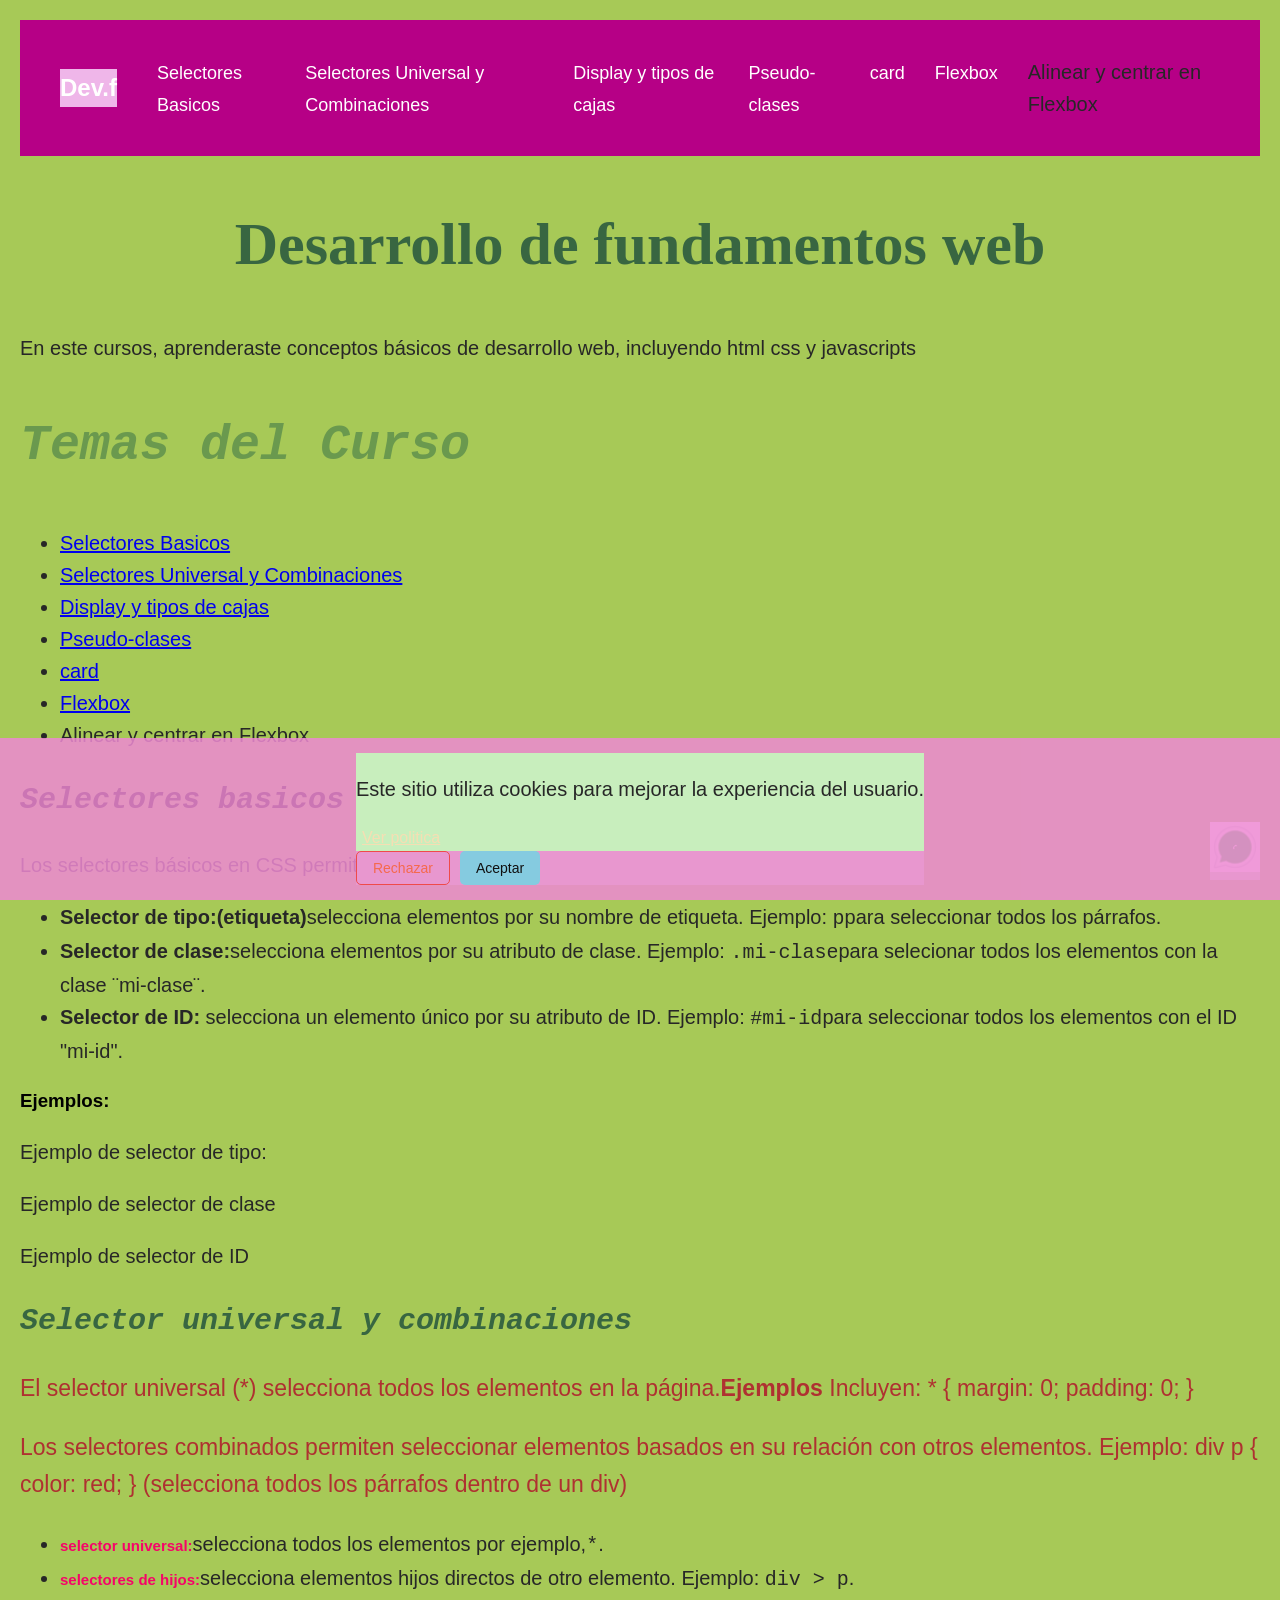
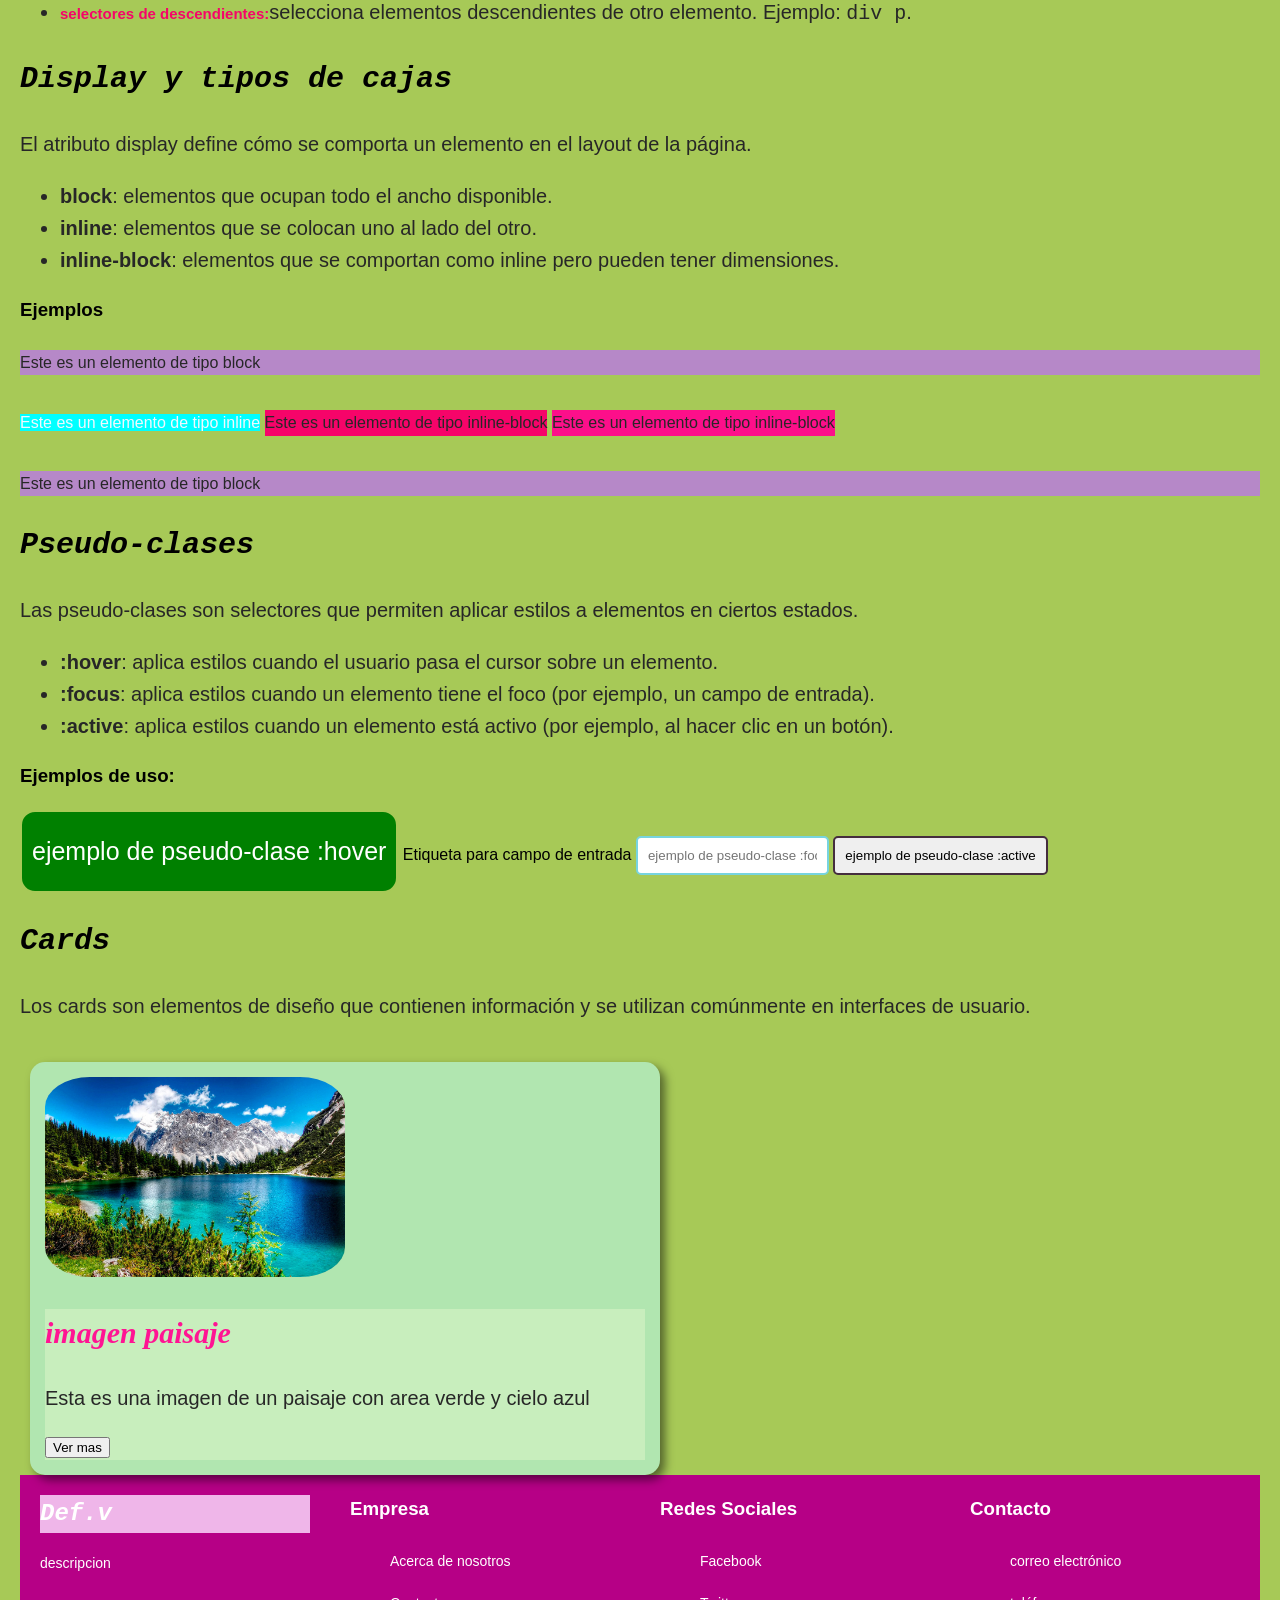
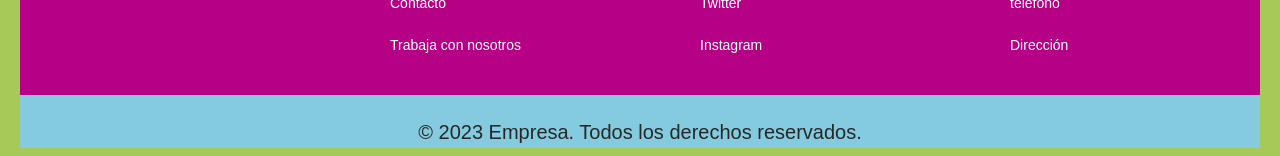
<file: index.html>
<!DOCTYPE html>
<html lang="en">
<head>
    <meta charset="UTF-8">
    <meta name="viewport" content="width=device-width, initial-scale=1.0">
    <title>Desarrollo de fundamentos web</title>
   <!--Forma 1 de agregar css-->
   <link rel="stylesheet" href="css/styles.css">
   <link rel="stylesheet" href="css/navbar.css">
   <!--Forma 2 de agregar css-->
    <style>
     h1 {
        color: #386641;
        font-size: 60px;

     }
     p {
        color: #272727;
        font-size: 20px;
     }
    </style>
</head>

<body>

<header>
     <nav class="navbar">
          <div class="logo">Dev.f</div>
          <ul class="nav-links">
               <li><a href="#selector_basico">Selectores Basicos</a></li>
               <li><a href="#selectores_universal_combinaciones">Selectores Universal y Combinaciones</a></li>
                <li><a href="#display_tipos_de_cajas">Display y tipos de cajas</a></li>
                <li><a href="#pseudo_clase">Pseudo-clases</a></li>
                <li><a href="#card">card</a></li>
                <li><a href="flexbox.html">Flexbox</a></li>
                <li><a href="flexbox2.html"></a>Alinear y centrar en Flexbox</li>
          </ul>
          <div class="hamburger">
               <span></span>
               <span></span>
               <span></span>
          </div>
     </nav>
</header>
     <main>
          <h1 class="letras-libreta-rayadas">Desarrollo de fundamentos web</h1>
          <p>En este cursos, aprenderaste conceptos básicos de desarrollo web, incluyendo html css y javascripts</p>
     
     
          <!--Forma 3 de agregar css-->
          <h2 style="color:#6a994e; font-size: 50px;">Temas del Curso</h2>
          <ul>
          <li><a href="#selector_basico">Selectores Basicos</a></li>
          <li><a href="#selectores_universal_combinaciones">Selectores Universal y Combinaciones</a></li>
               <li><a href="#display_tipos_de_cajas">Display y tipos de cajas</a></li>
               <li><a href="#pseudo_clase">Pseudo-clases</a></li>
               <li><a href="#card">card</a></li>
               <li><a href="flexbox.html">Flexbox</a></li>
               <li><a href="flexbox2.html"></a>Alinear y centrar en Flexbox</li>
          </ul>
          <section id="selector_basico">
               <h2>Selectores basicos</h2>
               <p>Los selectores básicos en CSS permiten seleccionar elementos HTML para aplicarles estilos.</p>
               <ul>
                    <li><strong>Selector de tipo:(etiqueta)</strong>selecciona elementos por su nombre de etiqueta. Ejemplo: <code>p</code>para seleccionar todos los párrafos.</li>
                    <li><strong>Selector de clase:</strong>selecciona elementos por su atributo de clase. Ejemplo: <code>.mi-clase</code>para selecionar todos los elementos con la clase ¨mi-clase¨.</li>
                    <li><strong>Selector de ID:</strong> selecciona un elemento único por su atributo de ID. Ejemplo: <code>#mi-id</code>para seleccionar todos los elementos con el ID "mi-id".</li>
               </ul>
               <h3>Ejemplos:</h3>
               <p>Ejemplo de selector de tipo:</p>
               <p class="class_selector">Ejemplo de selector de clase</p>
               <p id="id_selector">Ejemplo de selector de ID</p>
          </section>
          <section id="selectores_universal_combinaciones">
               <h2>Selector universal y combinaciones</h2>
               <p>El selector universal (*) selecciona todos los elementos en la página.<strong>Ejemplos</strong> Incluyen: * { margin: 0; padding: 0; }</p>
               <p>Los selectores combinados permiten seleccionar elementos basados en su relación con otros elementos. Ejemplo: div p { color: red; } (selecciona todos los párrafos dentro de un div)</p>
               <ul>
                    <li><strong>selector universal:</strong>selecciona todos los elementos por ejemplo,<code>*</code>.</li>
                    <li><strong>selectores de hijos:</strong>selecciona elementos hijos directos de otro elemento. Ejemplo: <code>div > p</code>.</li>
                    <li><strong>selectores de descendientes:</strong>selecciona elementos descendientes de otro elemento. Ejemplo: <code>div p</code>.</li>
               </ul>
          </section>

          <section id="display_tipos_de_cajas">
               <h2>Display y tipos de cajas</h2>
               <p>El atributo display define cómo se comporta un elemento en el layout de la página.</p>
               <ul>
                    <li><strong>block</strong>: elementos que ocupan todo el ancho disponible.</li>
                    <li><strong>inline</strong>: elementos que se colocan uno al lado del otro.</li>
                    <li><strong>inline-block</strong>: elementos que se comportan como inline pero pueden tener dimensiones.</li>
               </ul>
               <h3>Ejemplos</h3>
               <div class="display_block">Este es un elemento de tipo block</div>
               <span class="display_inline">Este es un elemento de tipo inline</span>
               <div class="display_inline-block">Este es un elemento de tipo inline-block</div>
               <div class="display_inline-block_2">Este es un elemento de tipo inline-block</div>
               <div class="display_block">Este es un elemento de tipo block</div>
               
          </section>
          <section id="pseudo_clase">
               <h2>Pseudo-clases</h2>
               <p>Las pseudo-clases son selectores que permiten aplicar estilos a elementos en ciertos estados.</p>
               <ul>
                    <li><strong>:hover</strong>: aplica estilos cuando el usuario pasa el cursor sobre un elemento.</li>
                    <li><strong>:focus</strong>: aplica estilos cuando un elemento tiene el foco (por ejemplo, un campo de entrada).</li>
                    <li><strong>:active</strong>: aplica estilos cuando un elemento está activo (por ejemplo, al hacer clic en un botón).</li>
               </ul>
               <h3>Ejemplos de uso:</h3>
               <button class="pseudo_hover">ejemplo de pseudo-clase :hover</button>
               <label for="input-focus">Etiqueta para campo de entrada</label>
               <input type="text" id="input-focus" class="pseudo_focus" placeholder="ejemplo de pseudo-clase :focus">
               <button class="pseudo_active">ejemplo de pseudo-clase :active</button>
               </section>
               <section id="card">
               <h2>Cards</h2>
               <p>Los cards son elementos de diseño que contienen información y se utilizan comúnmente en interfaces de usuario.</p>
               <div class="card">
                    <img src="img/paisaje.jpg" alt="paisaje area verde" class="card_image" >
                    <div class="card-body ">
                         <h2 class="letras-libreta-rayadas" style="color: deeppink;">imagen paisaje</h2>
                         <p>Esta es una imagen de un paisaje con area verde y cielo azul</p>
                         <button class="card-button" onclick="alert('Ver más')">Ver mas</button>
                    </div>
                         <div class="whatsapp">
                         <img src="img/whatsapp.gif" alt="whatsapp" class="whatsapp_image">
                         </div>
               </div>
          </section> 
     </main>
      <!--Cookie Banner-->
      <div class="cookie-banner" id="cookieBanner" role="dialog" aria-live="polite" aria-live="cookie-banner">
          <div class="cooki-content">
               <p>Este sitio utiliza cookies para mejorar la experiencia del usuario.</p>
               <a href="#" class="cookie-link">Ver politica</a>

               <div class="cookie-action">
                    <button class="cookie-btn cookie-btn-ghost" id="cookieReject">Rechazar</button>
                    <button class="cookie-btn cookie-btn-primary" id="cookieAccept">Aceptar</button>
               </div>
          </div>
      </div>
     

          <footer class="footer">
               <div class="footer-container">
                    <div class="footer-section">
                         <h2 class="logo">Def.v</h2>
                         <p>descripcion</p>
                    </div>
                    <div class="footer-section">
                         <h3>Empresa</h3>
                         <ul>
                              <li><a href="#">Acerca de nosotros</a></li>
                              <li><a href="#">Contacto</a></li>
                              <li><a href="#">Trabaja con nosotros</a></li>
                         </ul>
                    </div>
                    <div class="footer-section">
                         <h3>Redes Sociales</h3>
                         <ul>
                              <li><a href="#">Facebook</a></li>
                              <li><a href="#">Twitter</a></li>
                              <li><a href="#">Instagram</a></li>
                         </ul>
                    </div>
                    <div class="footer-section">
                         <h3>Contacto</h3>
                         <ul>
                              <li><a href="mailto:info@empresa.com">correo electrónico</a></li>
                              <li><a href="tel:+521234567890">teléfono</a></li>
                              <li><a href="#">Dirección</a></li>
                         </ul>
                    </div>
               </div>
               <div class="footer-button">
                    <p>&copy; 2023 Empresa. Todos los derechos reservados.</p>
               </div>
          </footer>

          <script src="js/scritps.js"></script>
     

</body>
</html>
</file>
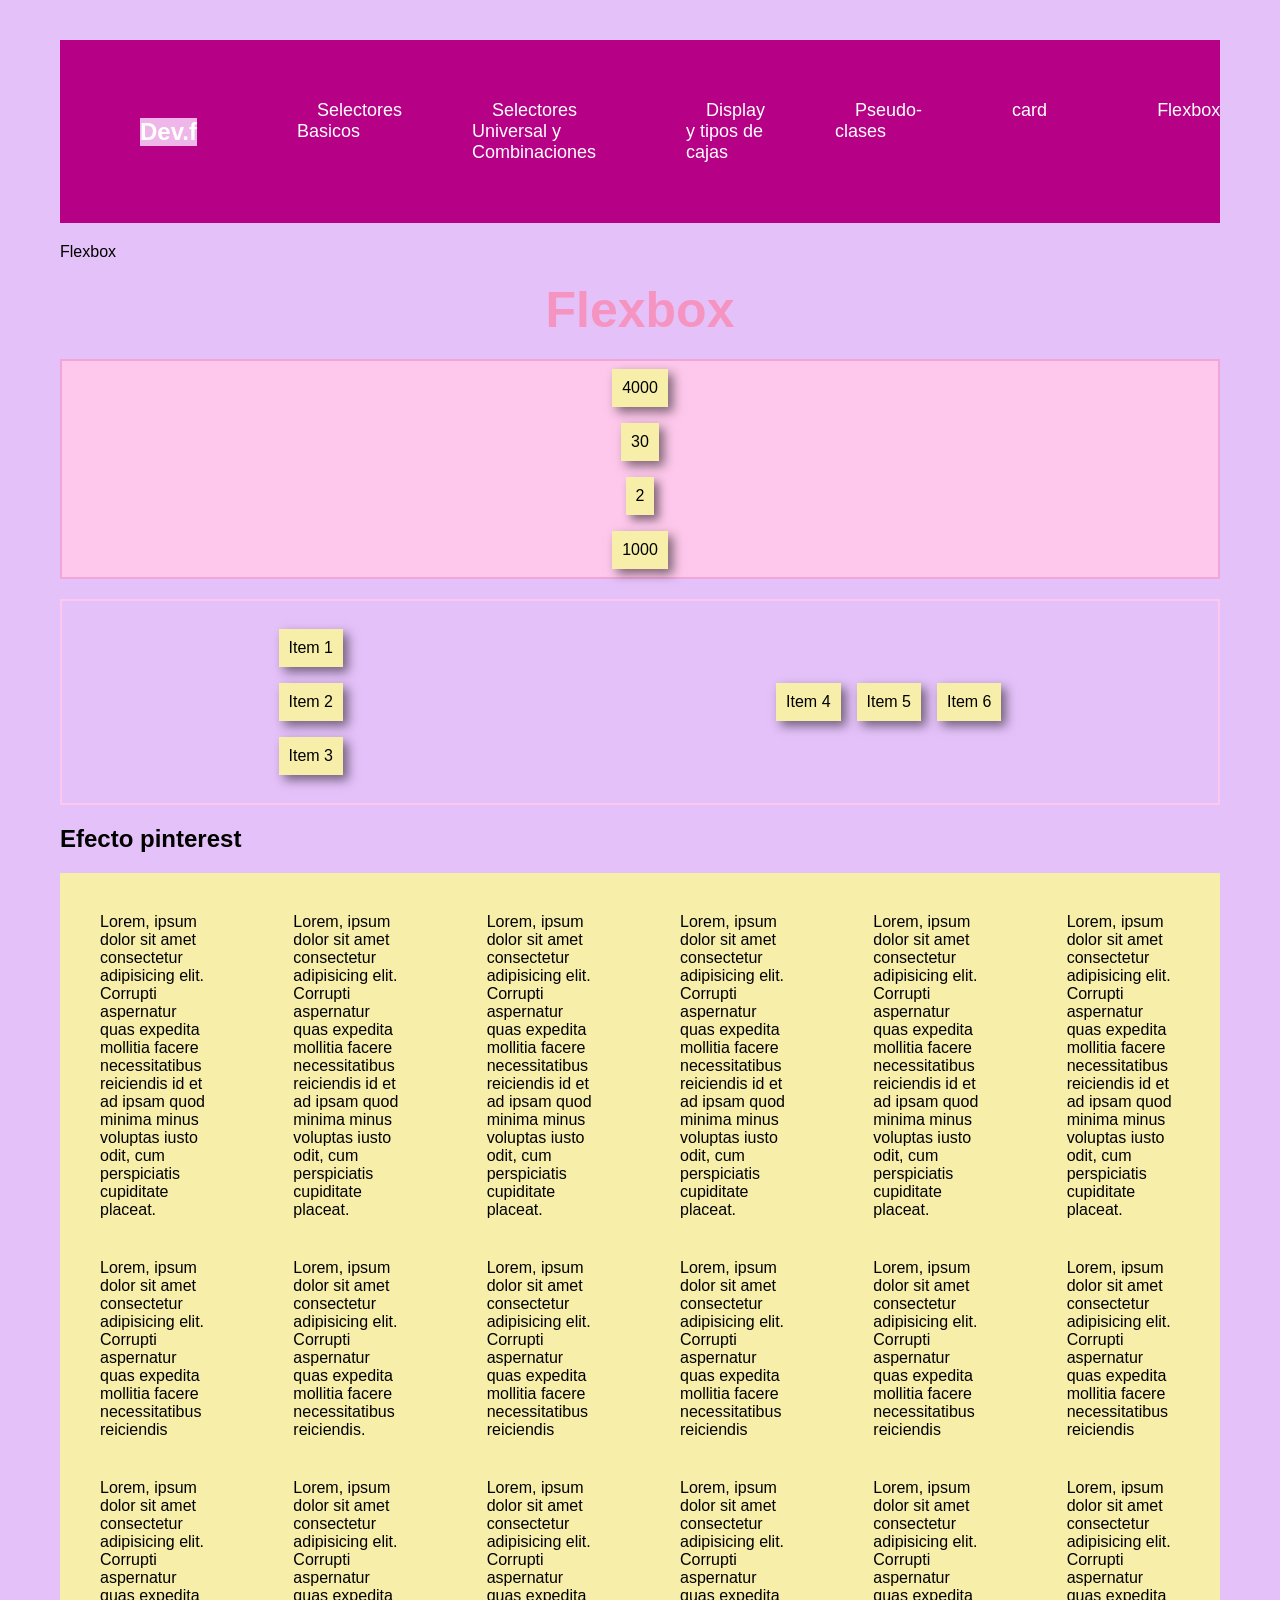
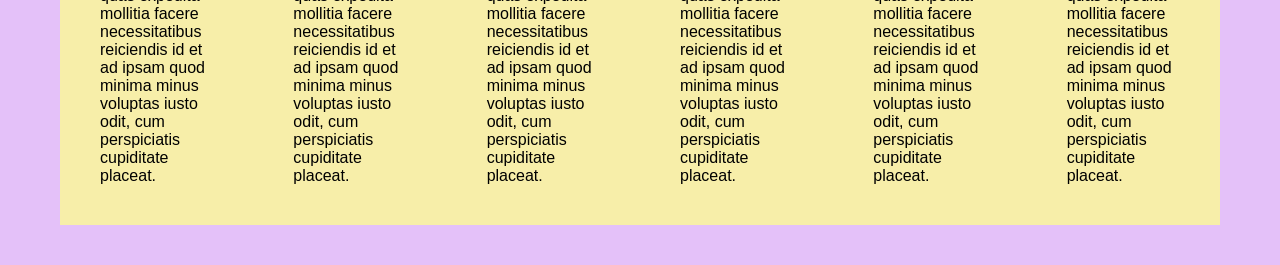
<file: flexbox.html>
<!DOCTYPE html>
<html lang="en">
<head>
    <meta charset="UTF-8">
    <meta name="viewport" content="width=device-width, initial-scale=1.0">
    <title>Flexbox</title>
    <link rel="stylesheet" href="css/flexbox.css">
    <link rel="stylesheet" href="css/navbar.css">
</head>
<body>


<header>
     <nav class="navbar">
          <div class="logo">Dev.f</div>
          <ul class="nav-links">
               <li><a href="#selector_basico">Selectores Basicos</a></li>
               <li><a href="#selectores_universal_combinaciones">Selectores Universal y Combinaciones</a></li>
                <li><a href="#display_tipos_de_cajas">Display y tipos de cajas</a></li>
                <li><a href="#pseudo_clase">Pseudo-clases</a></li>
                <li><a href="#card">card</a></li>
                <li><a href="flexbox.html">Flexbox</a></li>
                <li><a href="flexbox2.html"></a>Alinear y centrar en Flexbox</li>
          </ul>
          <div class="hamburger">
               <span></span>
               <span></span>
               <span></span>
          </div>
     </nav>
</header>

    <section id="flexbox.html">Flexbox</section>
        <div class="flexbox.html"></div>
    <h1>Flexbox</h1>
    <div class="flex-container">
        
        <div class="flex-item">1000</div>
        <div class="flex-item">2</div>
        <div class="flex-item">30</div>
        <div class="flex-item">4000</div>
    </div>

    <div class="container">
        <div class="subcontainer">
            <div class="flex-item">Item 1</div>
            <div class="flex-item">Item 2</div>
            <div class="flex-item">Item 3</div>
        </div>
   
    
            <div class="subcontainer2">
                <div class="flex-item">Item 4</div>
                <div class="flex-item">Item 5</div>
                <div class="flex-item">Item 6</div>
            </div>
     </div>

     <h2>Efecto pinterest</h2>
     <div class="pinterest">
        
            <div class="column">
                <div class="box">Lorem, ipsum dolor sit amet consectetur adipisicing elit. Corrupti aspernatur quas expedita mollitia facere necessitatibus reiciendis id et ad ipsam quod minima minus voluptas iusto odit, cum perspiciatis cupiditate placeat.</div>
                <div class="box">Lorem, ipsum dolor sit amet consectetur adipisicing elit. Corrupti aspernatur quas expedita mollitia facere necessitatibus reiciendis </div>
                <div class="box">Lorem, ipsum dolor sit amet consectetur adipisicing elit. Corrupti aspernatur quas expedita mollitia facere necessitatibus reiciendis id et ad ipsam quod minima minus voluptas iusto odit, cum perspiciatis cupiditate placeat.</div>
            </div>
            <div class="column">
                <div class="box">Lorem, ipsum dolor sit amet consectetur adipisicing elit. Corrupti aspernatur quas expedita mollitia facere necessitatibus reiciendis id et ad ipsam quod minima minus voluptas iusto odit, cum perspiciatis cupiditate placeat.</div>
                <div class="box">Lorem, ipsum dolor sit amet consectetur adipisicing elit. Corrupti aspernatur quas expedita mollitia facere necessitatibus reiciendis.</div>
                <div class="box">Lorem, ipsum dolor sit amet consectetur adipisicing elit. Corrupti aspernatur quas expedita mollitia facere necessitatibus reiciendis id et ad ipsam quod minima minus voluptas iusto odit, cum perspiciatis cupiditate placeat.</div>
            </div>
             <div class="column">
                <div class="box">Lorem, ipsum dolor sit amet consectetur adipisicing elit. Corrupti aspernatur quas expedita mollitia facere necessitatibus reiciendis id et ad ipsam quod minima minus voluptas iusto odit, cum perspiciatis cupiditate placeat.</div>
                <div class="box">Lorem, ipsum dolor sit amet consectetur adipisicing elit. Corrupti aspernatur quas expedita mollitia facere necessitatibus reiciendis</div>
                <div class="box">Lorem, ipsum dolor sit amet consectetur adipisicing elit. Corrupti aspernatur quas expedita mollitia facere necessitatibus reiciendis id et ad ipsam quod minima minus voluptas iusto odit, cum perspiciatis cupiditate placeat.</div>
            </div>
             <div class="column">
                <div class="box">Lorem, ipsum dolor sit amet consectetur adipisicing elit. Corrupti aspernatur quas expedita mollitia facere necessitatibus reiciendis id et ad ipsam quod minima minus voluptas iusto odit, cum perspiciatis cupiditate placeat.</div>
                <div class="box">Lorem, ipsum dolor sit amet consectetur adipisicing elit. Corrupti aspernatur quas expedita mollitia facere necessitatibus reiciendis</div>
                <div class="box">Lorem, ipsum dolor sit amet consectetur adipisicing elit. Corrupti aspernatur quas expedita mollitia facere necessitatibus reiciendis id et ad ipsam quod minima minus voluptas iusto odit, cum perspiciatis cupiditate placeat.</div>
            </div>
             <div class="column">
                <div class="box">Lorem, ipsum dolor sit amet consectetur adipisicing elit. Corrupti aspernatur quas expedita mollitia facere necessitatibus reiciendis id et ad ipsam quod minima minus voluptas iusto odit, cum perspiciatis cupiditate placeat.</div>
                <div class="box">Lorem, ipsum dolor sit amet consectetur adipisicing elit. Corrupti aspernatur quas expedita mollitia facere necessitatibus reiciendis</div>
                <div class="box">Lorem, ipsum dolor sit amet consectetur adipisicing elit. Corrupti aspernatur quas expedita mollitia facere necessitatibus reiciendis id et ad ipsam quod minima minus voluptas iusto odit, cum perspiciatis cupiditate placeat.</div>
            </div>
             <div class="column">
                <div class="box">Lorem, ipsum dolor sit amet consectetur adipisicing elit. Corrupti aspernatur quas expedita mollitia facere necessitatibus reiciendis id et ad ipsam quod minima minus voluptas iusto odit, cum perspiciatis cupiditate placeat.</div>
                <div class="box">Lorem, ipsum dolor sit amet consectetur adipisicing elit. Corrupti aspernatur quas expedita mollitia facere necessitatibus reiciendis</div>
                <div class="box">Lorem, ipsum dolor sit amet consectetur adipisicing elit. Corrupti aspernatur quas expedita mollitia facere necessitatibus reiciendis id et ad ipsam quod minima minus voluptas iusto odit, cum perspiciatis cupiditate placeat.</div>
            </div>
     </div>
     <script src="js/scritps.js"></script>
</body>
</html>
</body>
</html>
</file>
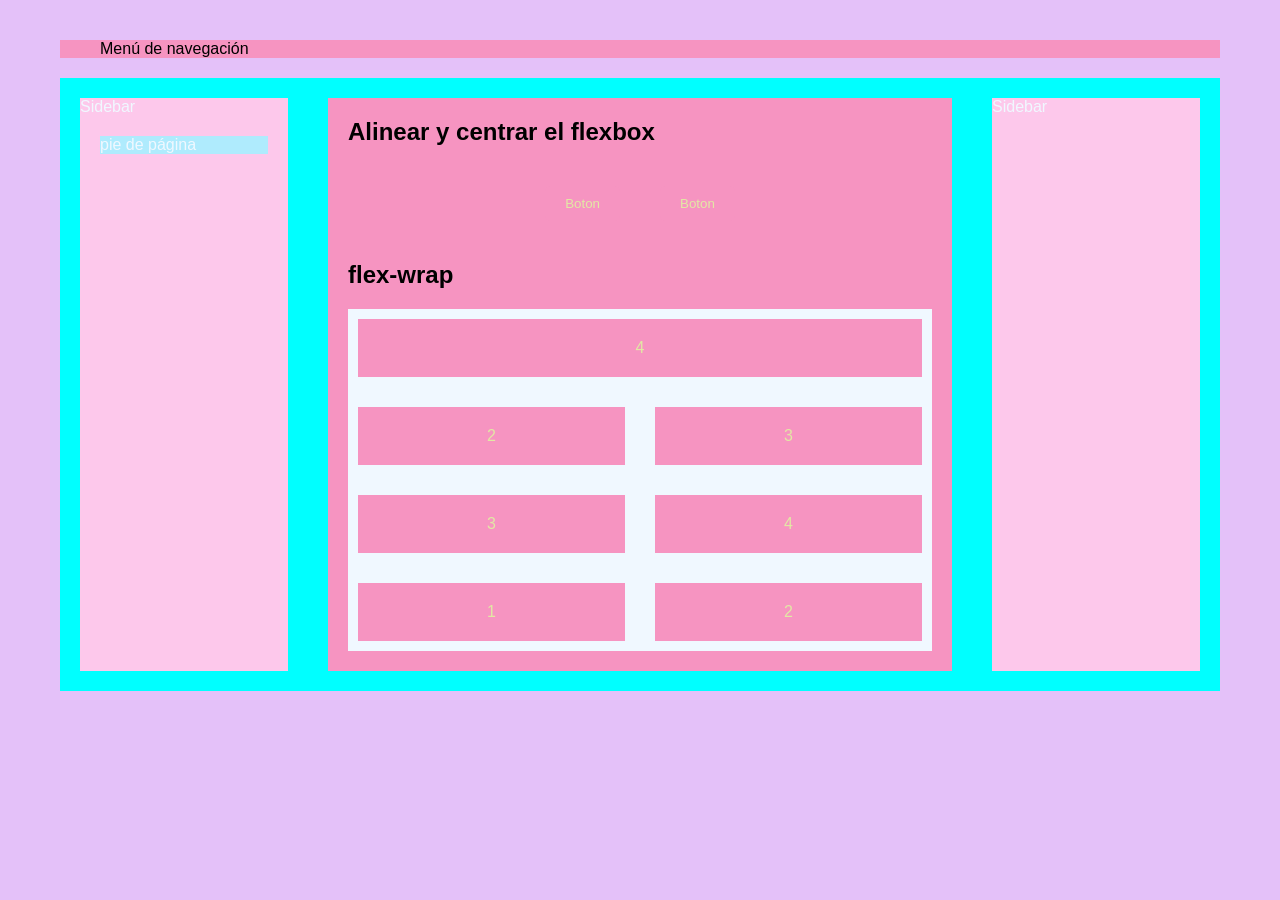
<file: flexbox2.html>
<!DOCTYPE html>
<html lang="es">
<head>
    <meta charset="UTF-8">
    <meta name="viewport" content="width=device-width, initial-scale=1.0">
    <title>Alinear y centrar el flexbox</title>
    <link rel="stylesheet" href="css/flexbox2.css">
</head>
<body>
    <header>
        <nav>
            <p>Menú de navegación</p>
        </nav>
    </header>
    <main>
        <aside>Sidebar
            <footer> pie de página</footer>
        </aside>
        <section>
            <h1>Alinear y centrar el flexbox</h1>
            <div class="btn">
                <button>Boton</button>
                <button>Boton</button>
            </div>
            <h2>flex-wrap</h2>
            <div class="container">
                <div class="box">1</div>
                <div class="box">2</div>
                <div class="box">3</div>
                <div class="box">4</div>
                <div class="box">2</div>
                <div class="box">3</div>
                <div class="box">4</div>
            </div>
        </section>
        <aside>Sidebar</aside>
    </main>
</body>
</html>
</file>
<file: css/styles.css>
body {
    line-height: 1.6;
    margin: 20px;
    background-color: #a7c957;
    font-family: Arial, sans-serif;
}
/*selector de clase*/
.class-selector {
    color: #b688c8;
    font-size: 40px;
    font-weight: bold;
}
/*selector por ID*/
#id-selector {
    color: #272727;
    font-size: 35px;
    font-style: italic;
}
/*combinacion de selectores*/
#selectores_universal_combinaciones{
    color: #386641;
    font-size: 25px;
}

#selectores_universal_combinaciones p {
    color: #af3131;
    font-size: 23px;
}
#selectores_universal_combinaciones ul li strong {
    color: #f60469;
    font-size: 15px;
}
/*si tienes una coma no son selectores de combinacion,  es un selector multiple*/
p, li {
    color: #272727;
    font-size: 20px;
}

.display_block {
    margin: 25px 0 25px 0;
    display: block;
  background-color: #b688c8;
  
}
.display_inline {
    margin: 25px 0 25px 0;
    display: inline;
    background-color: aqua;
    color: aliceblue;
    
} 
.display_inline-block {
    margin: 10px 0 10px 0;
    display: inline-block;
    background-color: #f60469;
}
.display_inline-block_2 {
    margin: 10px 0 10px 0;
    display: inline-block;
    background-color: #fd0f8a;
}
.pseudo_hover {
    background-color: green;
    color: #fff;
    border-radius: 15px;
    border: #a7c957 solid 2px;
    font-size: 25px;
    padding: 25px 10px 25px 10px;

}
.pseudo_hover:hover {
    background-color: #a7c957;
    color: #386641;
    border: #386641 solid 2px;
    font-size: 25px;
    
}
.pseudo_focus {
    padding: 10px;
    border-radius: 5px;
    border: #77d4df solid 2px;
    
    

}.pseudo_focus:focus {
    background-color: #8a5d81;
    border: #eb9eda solid 2px;
    
    
}
.pseudo_active {
    padding: 10px;
    border-radius: 5px;
    border: #452e3e solid 2px;
    background-color: rgbargba(255, 0, 0, 0.518);
    
}.pseudo_active:active {
    background-color: #8a5d81;
    border: #eb9eda solid 2px;
    
}
/*PROPIEDADES BASICAS DE TEXTO
p{
    text-align: justify;/* se alinea el textoi dependiendo del valor que se le asigne
    text-decoration: underline;/*subraya el texto tambien `puede ser line-trough para tachar el texto o overline para poner una linea encima del texto
    text-decoration: uppercase;/*transforma el texto a mayusculas tambien puede ser lowercase para minusculas o capitalize para poner la primera letra de cada palabra en mayuscula
letter-spacing: 2px;/*espacio entre letras
word-spacing: 10px;/*espacio entre palabras
}*/
/*propiedades basica de fuente*/
h2 {
    font-family: 'Courier New', Courier, monospace;/*cambia el tipo de letra*/
    font-size: 30px;/*cambia el tamaño de la letra*/
    font-weight: bold;/*cambia el grosor de la letra tambien puede ser normal o light*/
    font-style: italic;/*cambia el estilo de la letra tambien puede ser normal o oblique*/
}
/*propiedades basicas de color*/
div {
    color: #272727;/*cambia el color del texto*/
    background-color: #c8eebd;/*cambia el color de fondo del elemento*/
}
h1 {
    color: #6a994e;
    text-align: center;
    font-weight: bold;
}
.card_image {
    width: 50%;

    border-radius: 15%;/*redondea las esquinas de la imagen*/
}
/*las unidades de medida pueden ser absolutas o relativas, las absolutas son 
px, cm, mm, in, pt y pc, mientras que las relativas son em, rem, %, vw y vh*/
.card {
    position: relative;/*permite posicionar elementos dentro de la card de forma absoluta*/
    top: 10px;/*mueve la card 10px hacia abajo*/
    width: 600px;
    display: inline-block;
    background-color: #b1e6b0;
    border-radius: 15px;
    margin: 10px ;/*centra la card horizontalmente*/
    /*margenes que soloocupan una linea de codigo
    margin-top: 15px;
    margin-bottom: 30px;
    margin-left: 45px;
    margin-right: 60px;*/
    /*marguen todo en una linea de codigo*/
    /*margin: 15px 60px 30px 45px; */
    /* margin: 15px 30px 45px 60px;margin: 15px 30px; si el margen superior e inferior son iguales y el margen izquierdo y derecho son iguales se puede escribir de esta forma*/
    /*margin: 15px 60px;si todos los margenes son iguales se puede escribir de esta forma*/
    padding: 15px;/*espacio entre el contenido de la card y el borde de la card*/
    box-shadow: 5px 5px 10px rgba(0, 0, 0, 0.5);/*sombra de la card*/
}
.card_body {
    padding: 10px;
}
.card_body h3 {
    color: #272727 !important;/*el !important hace que esta propiedad tenga prioridad sobre cualquier otra propiedad que se le asigne a este elemento*/
    font-size: 25px;
    font-family: 'Courier New', Courier, monospace;
    font-weight: bold;
    text-align: center;
}
.card_body p {
    color: #272727;
    font-size: 20px;
    font-family: 'Courier New', Courier, monospace;
    text-align: justify;
}
.letras-libreta-rayadas {
    font-family: 'serin', cursive !important;
   
}
.whatsapp {
    position: fixed;
    bottom: 20px;
    right: 20px;
   
}
.whatsapp_image {
    width: 50px;
    cursor: pointer;
    
}
/*ejemplo de whatsapp-image sticky*/
/*sticky es una posicion intermedia entre relative y fixed, se comporta como relative hasta que el elemento llega a un punto especifico en la pantalla, luego se comporta como fixed*/
/*.whatsapp {
    position: sticky;
    bottom: 20px;
    right: 20px;
   
}
</file>
<file: css/navbar.css>
.navbar {
    display: flex;
    justify-content: space-between;
    align-items: center;
    padding: 20px 40px;
    color: white !important;
}
header {
    background-color: #b60086 !important;
    
}
.logo {
    font-size: 24px;
    font-weight: bold;
    background-color: #efb6e9  !important;/*no es necesario pero para que se vea el cambio de color en el header y el logo, ya que el header tiene un color de fondo y el logo es un texto dentro del header, al poner el mismo color de fondo en el logo se ve como si no tuviera color de fondo, pero al poner un color diferente se ve claramente que el logo tiene un color de fondo diferente al del header.*/
     color: white !important;
}

.nav-links {
    list-style: none;
    display: flex;
    gap: 30px;
}
.nav-links a {
    color: white !important;
    text-decoration: none;
    font-size: 18px;
    transition: 0.3s;
}
.nav-links a:hover {
    color: #e61313 !important; 
    font-size: 22px;
}
.hamburger {
    display: none;
    flex-direction: column;
    cursor: pointer;
    gap: 5px;
    background-color: #78c6e7 !important;
}
.hamburger span {
    width: 25px;
    height: 3px;
    background: white !important;
    border-radius: 2px;
    transition: 0.3s;
    margin: 4px 0;
}
@media (max-width: 768px) {
    .nav-links {
        position: absolute;
        top: 70px;
        right: 0;
        background: #78c6e7 !important;
        flex-direction: column;
        width: 200px;
        height: calc(100vh - 70px);
        padding-top: 20px;
        transform: translateX(100%);
        transition:  0.3s;
    }
    .nav-links.active {
        transform: translateX(0);
    }
    .hamburger {
        display: flex;
    }

   } 
   .footer{
     background-color: #b60086 !important;
     color: white !important;
     padding: 50px 20px 20 px;
    }
    .footer-container {
        background-color: #b60086 !important;
        max-width: 1200px;
        margin: 0 auto;
        display: flex;justify-content: space-between;
        gap: 40px;
        flex-wrap: wrap; 
    }
    .footer-section {
        flex: 1;
        min-width: 200px;
        background-color: #b60086 !important;
    }
    .footer-section h2, .footer-section h3 {
        color: white;
        margin-bottom: 20px;
    }
    .footer-section p {
        color: white  !important;
     line-height: 1.5;
     font-size: 14px;
    }
    .footer-section ul {
        list-style: none;
    } .footer-section ul li {
        margin-bottom: 10px;
    }
    .footer-section a {
    color: white !important;
    text-decoration: none;
    font-size: 14px;
    transition: 0.3s;
}   
.fooyter-section a:hover {
    color: #e61313 !important; 
    font-size: 16px;
}
.footer-button{
    border-top: 1px solid #85cbe0 !important;
    text-align: center;
    margin-top: 20px;
    color: white !important;
    font-size: 14px;
    background-color:#85cbe0 !important; ;
} 
@media (max-width: 768px) {
    .footer-container {
        flex-direction: column;
        align-items: center;
    }
    .footer-section {
        max-width: 400px;
        text-align: center;
    }
}
.cookie-banner {
    position: fixed;
    bottom: 0;
    left: 0;
    right: 0;
   z-index: 9999;
   padding: 15px;
   display: flex;
   justify-content: center; 
   pointer-events: none; 



    background-color: #ee89d3da!important;
    color: white !important;
    
}
.cookie-content {
    width: min(1100px, 100%);
    pointer-events: auto;
    background-color: #ee89d3da;
    color: white !important;
    border: 1px solid #ee89d3da;
    border-radius: 15px;
    padding: 16px 18px;
    display: flex;
    align-items: center;
    justify-content: space-between;
    gap: 16px !important;
    box-shadow: 0 10px 30px rgba(0, 0, 0, 0.35);
}
.cookie-content p {
    margin: 0;
    font-size: 14px;
    line-height: 1.4;
    color: white;
}
.cookie-link {
    text-decoration: underline;
    color: wheat !important;
    margin-left: 6px;

}
.cookie-action {
   display: flex;
   gap: 10px;
   flex-shrink: 0;
   background-color: #ee89d3da;

}
.cookie-btn {
    padding: 8px 16px;
    border: none;
    border-radius: 5px;
    cursor: pointer;
    font-size: 14px;
    transition: background-color 0.3s ease;
}
.cookie-btn:active {
transform: scale(.95);
}

.cookie-btn-primary {
    background-color: #85cbe0 !important;
    color: #111;
}
.cookie-btn-ghost {
    background-color: transparent;
    color: #f5694d !important;
    border: 1px solid #ef4a4a !important;
}
.cookie-btn-ghost:hover {
    background-color: #ef4a4a !important;
    color: white !important;
    opacity: 1;
}
@media (max-width: 768px) {
    .cookie-content {
        flex-direction: column;
        align-items: stretch;
    }
    .cookie-action {
        width: 100%;
        
    }
        .cookie-btn {
        width: 100%;
     
    }
}
</file>
<file: css/flexbox.css>
* {
    font-family: 'Segoe UI', Tahoma, Geneva, Verdana, sans-serif;
    margin: 20px;
}
body {
    background-color: #e4c1f9;
}
h1 {
    color: #f694c1;
    font-size: 50px;
    font-weight: bold;
    text-align: center;
}
.flex-container {
    background-color: #fdc8eb;
    border: 2px solid #f1a6d8;
    display: flex;
    flex-direction: column-reverse;
    align-items: center;
    justify-content: center;
}
.flex-item {
    background-color: #f7eea9;
    margin: 8px;
    padding: 10px;
    box-shadow: 5px 5px 10px rgba(0, 0, 0, 0.5);
    
}

.container{

    border: 2px solid #fdc8eb;
    display: flex;
    flex-direction: row;
     justify-content: space-around;
    align-items: center;
   
}

.subcontainer{
    display: flex;
    flex-direction: column;
    justify-content: space-between;
    align-items: center;
}
.subcontainer2{
    display: flex;
    flex-direction: row;

    align-items: center;
}
.pinterest{
    background-color: #f7eea9;
    display: flex;
    flex-direction: row;
    align-items: center;
}
.column{
    display: flex;
    flex-direction: column;
    align-items: center;
}
</file>
<file: css/flexbox2.css>
* {
    font-family: arial, sans-serif;
    margin: 20px;
}
body {
    background-color: #e4c1f9;
}
main {
    display: flex;
    background-color: aqua;
}
header{
    background-color: #f694c1;
    
}
section {
  flex: 3;
    background-color: #f694c1;
}
aside {
    flex: 1;
    background-color: #fdc8eb;
    color: aliceblue;
    
}   
footer {
    background-color: #afebfd;
}
.btn {
    display: flex;
    justify-content: center;
    align-items: center;
}
button {
    background-color: #f694c1;
    color: #e2e8a4;
    border: none;
    padding: 10px 20px;
    border-radius: 5px;
    cursor: pointer;
}
button:hover {
    background-color: #be7ea8;
    color: #e2e8a4;
}
/*flex-wrap*/
.container {
    background-color: aliceblue;
    display: flex;
    flex-wrap: wrap-reverse;
    gap: 10px;
}
.box {
    flex: 1 1 30%;
    margin: 10px;
    background-color: #f694c1;
    color: #e2e8a4;
    padding: 20px;
    text-align: center;
}
</file>
